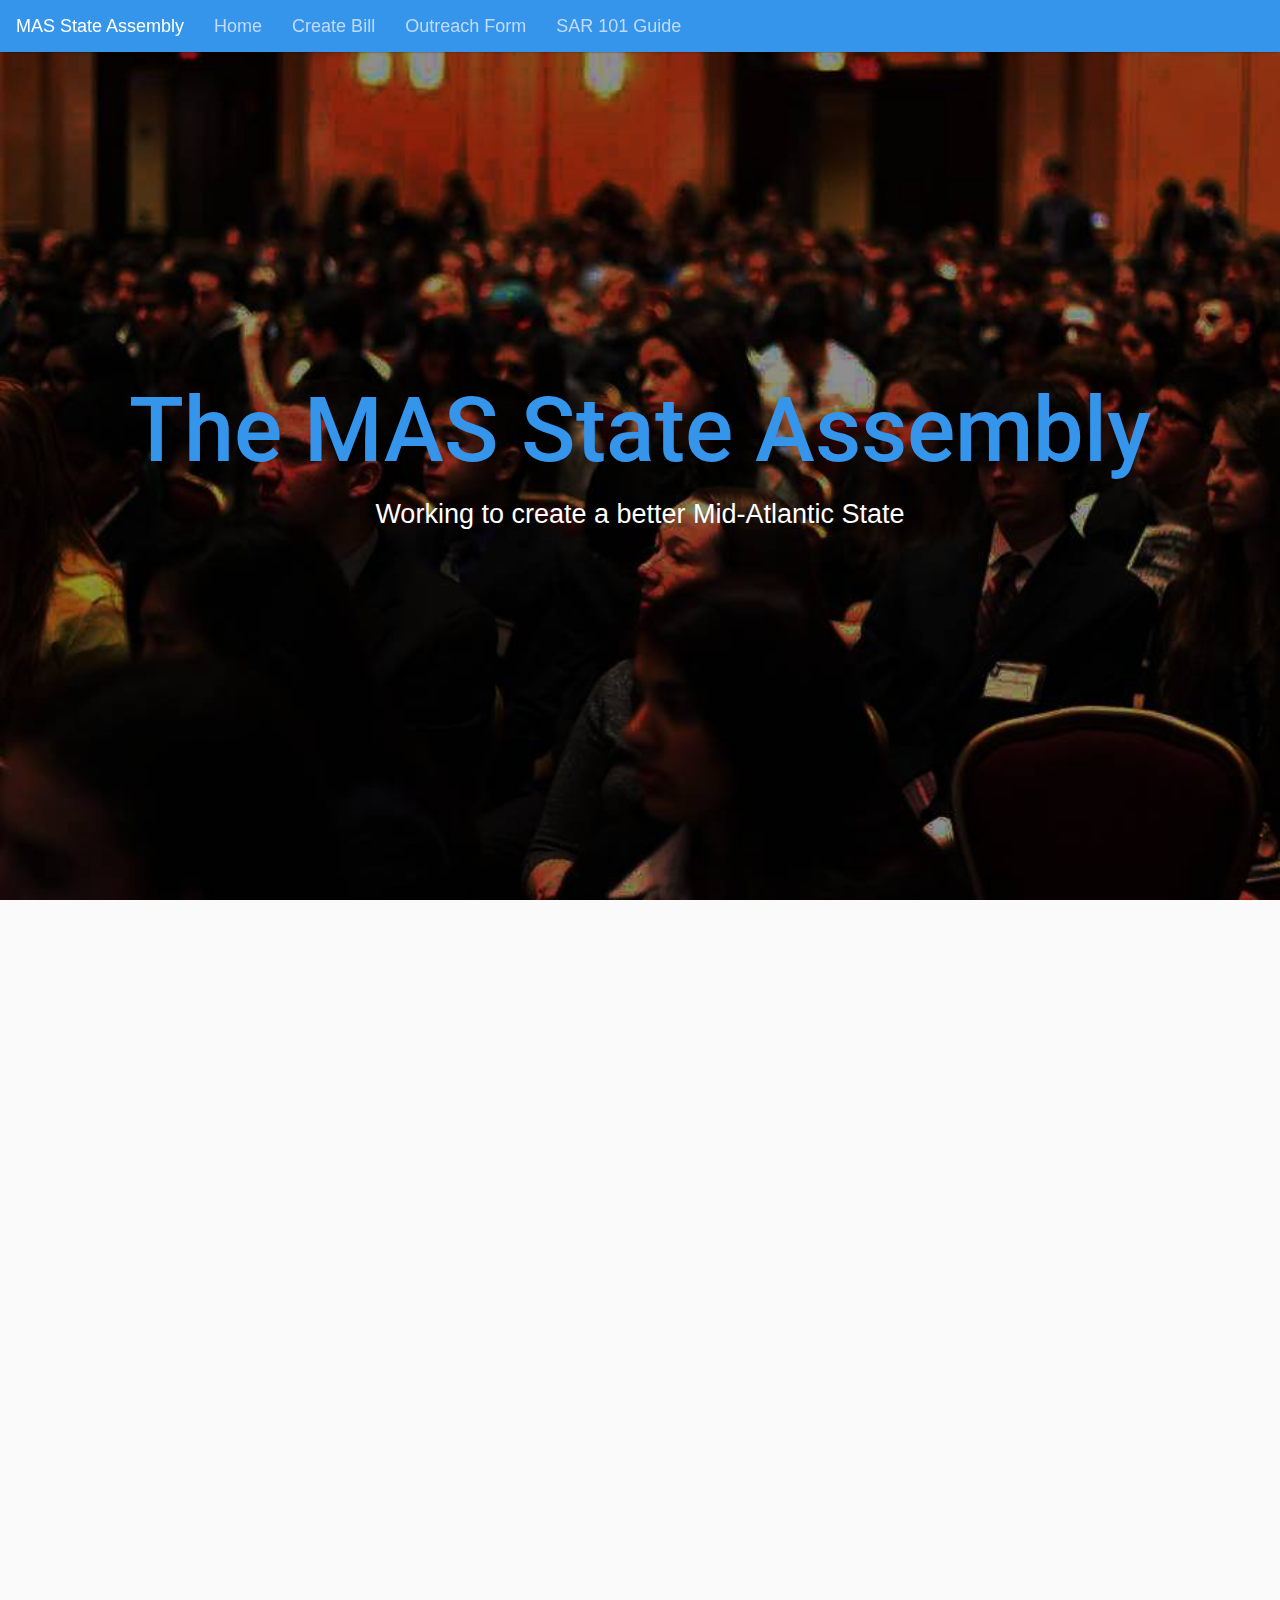
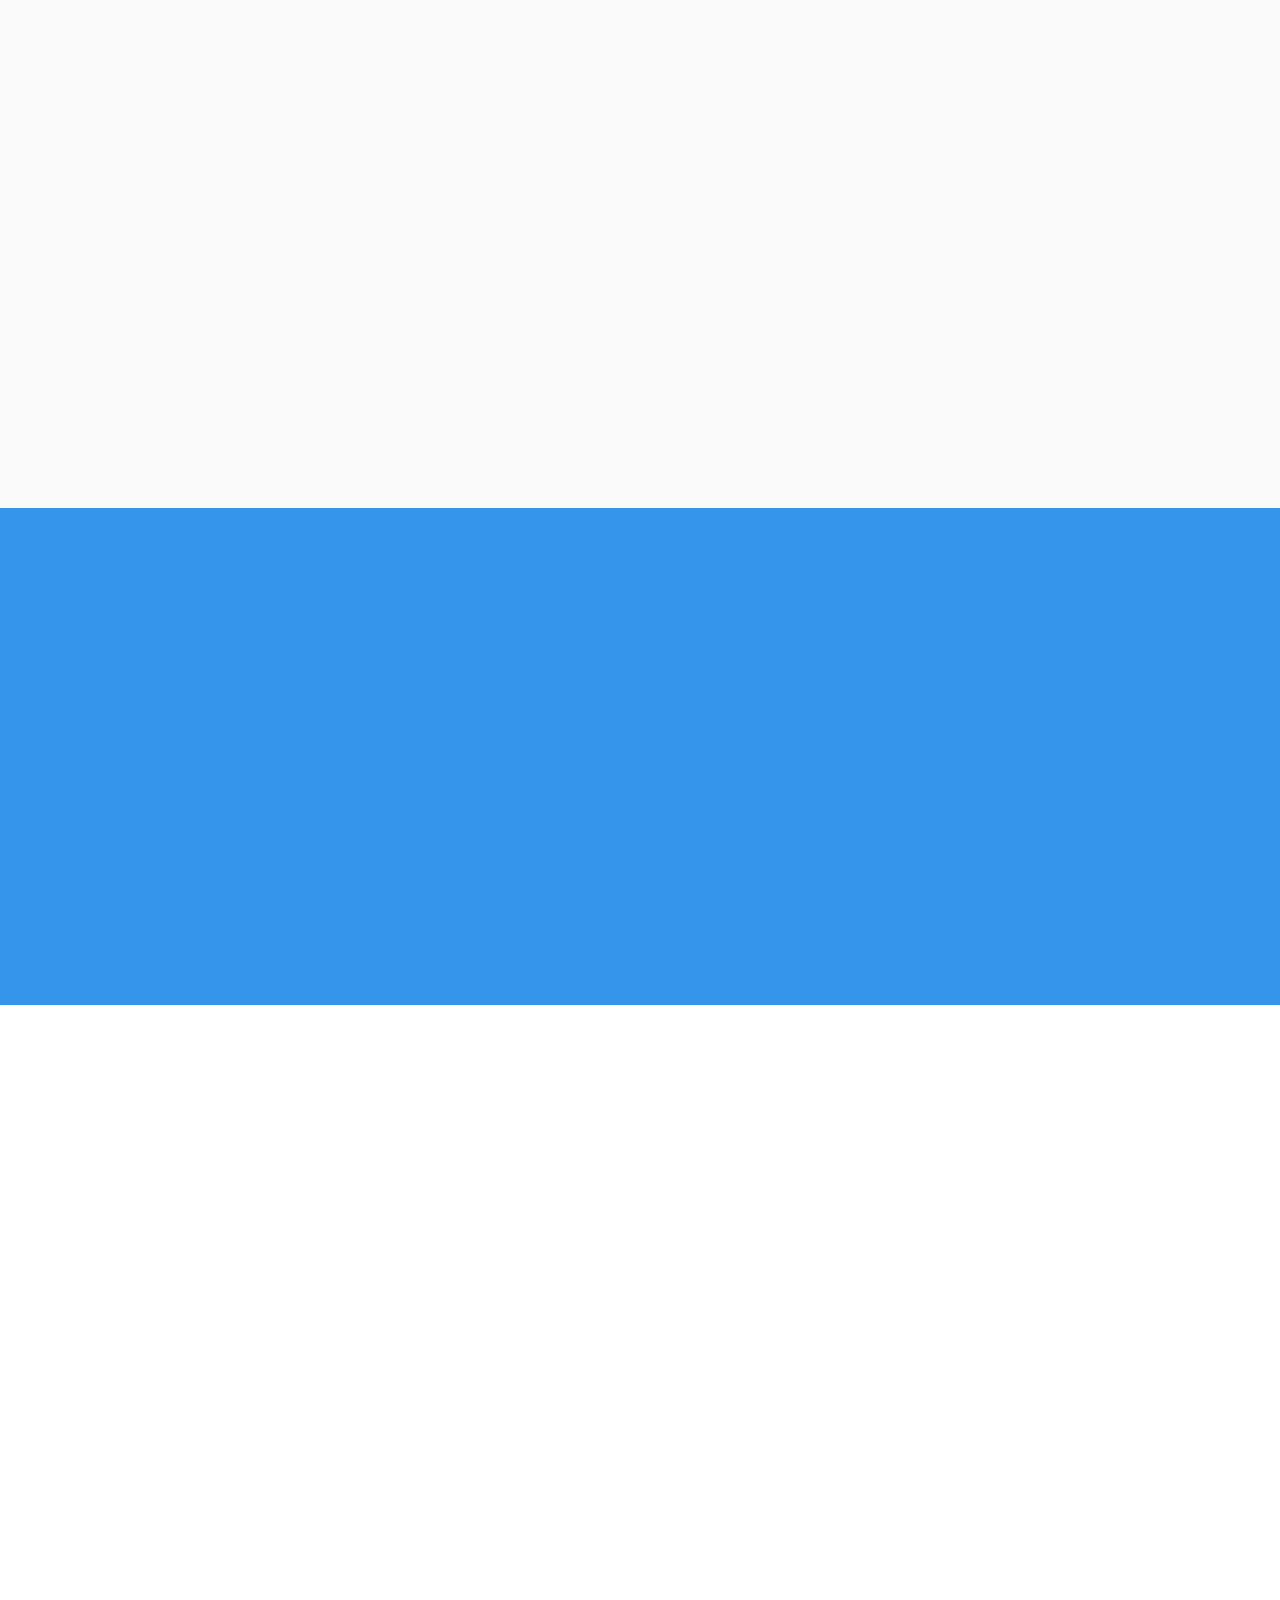
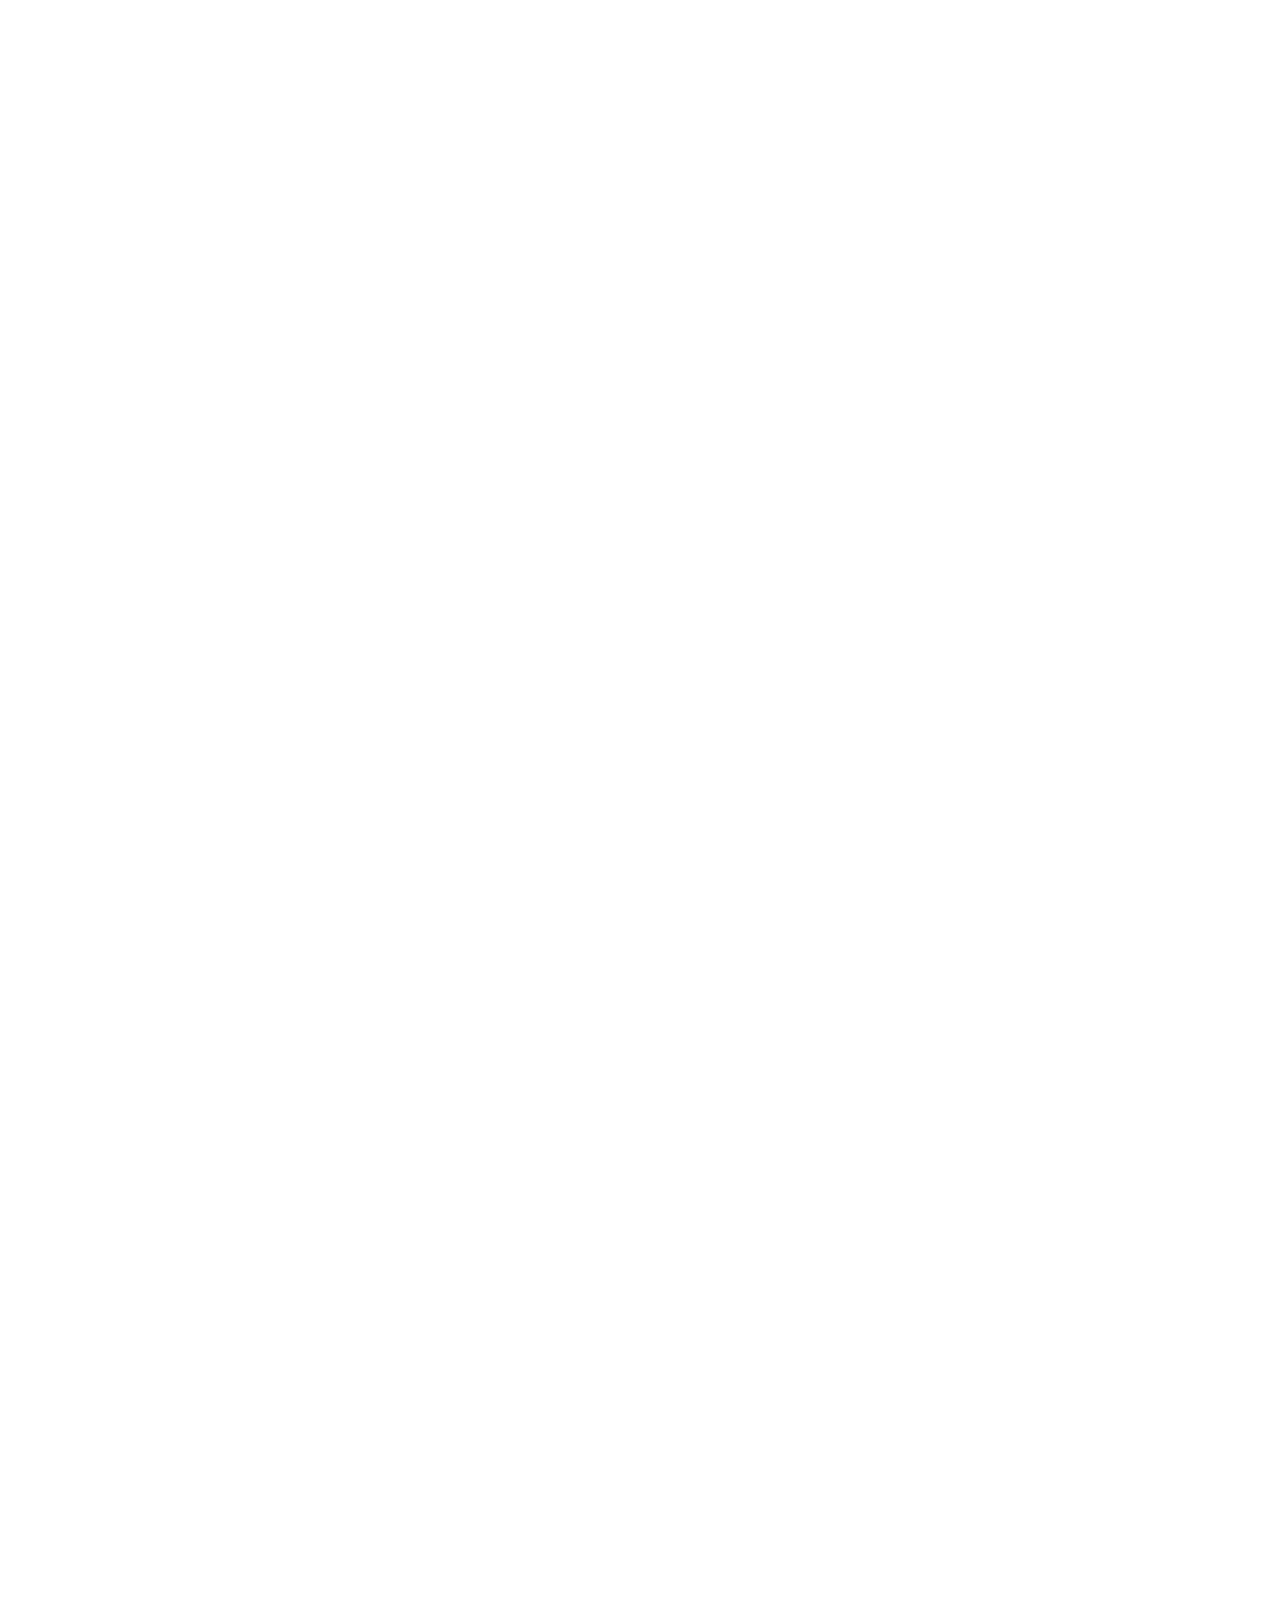
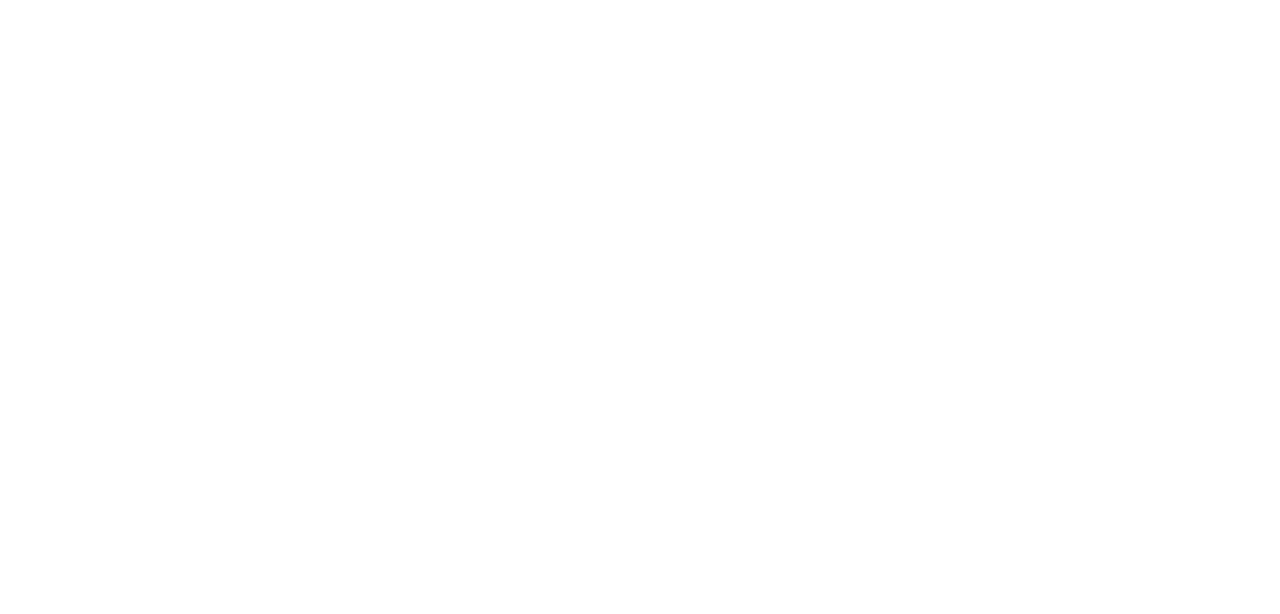
<file: public_html/index.html>
<html>
  <head>
    <script src="https://ajax.googleapis.com/ajax/libs/jquery/3.5.1/jquery.min.js"></script>
    <link href="https://fonts.googleapis.com/css2?family=Roboto:wght@900&display=swap" rel="stylesheet">
    <link href="https://fonts.googleapis.com/css2?family=Montserrat:wght@500&display=swap" rel="stylesheet">
    <!-- Latest compiled and minified CSS -->
    <link rel="stylesheet" href="https://maxcdn.bootstrapcdn.com/bootstrap/3.3.7/css/bootstrap.min.css" integrity="sha384-BVYiiSIFeK1dGmJRAkycuHAHRg32OmUcww7on3RYdg4Va+PmSTsz/K68vbdEjh4u" crossorigin="anonymous">
    <!-- Latest compiled and minified JavaScript -->
    <script src="https://maxcdn.bootstrapcdn.com/bootstrap/3.3.7/js/bootstrap.min.js" integrity="sha384-Tc5IQib027qvyjSMfHjOMaLkfuWVxZxUPnCJA7l2mCWNIpG9mGCD8wGNIcPD7Txa" crossorigin="anonymous"></script>
    <script src="wow.min.js"></script>
    <script>new WOW().init();</script>
    <link type = "text/css" rel = "stylesheet" href = "animate.css">
    <link type = "text/css" rel = "stylesheet" href = "style.css">
    <script>
      $(document).ready(function(){
        $("a").on('click', function(event) {
          if (this.hash !== "") {
            event.preventDefault();
            var hash = this.hash;
            $('html, body').animate({
              scrollTop: $(hash).offset().top
            }, 800, function(){
              window.location.hash = hash;
            });
          }
        });
      });
    </script>
  </head>
  <body>
    <nav class="navbar main-navigation">
      <a style = "color: white;" class="navbar-brand" href="#">MAS State Assembly</a>
      <ul class="nav navbar-nav">
        <li><a href="#home">Home</a></li>
        <li><a href="billcreate.html">Create Bill</a></li>
        <li><a href="outreach.php">Outreach Form</a></li>
        <li><a href="https://docs.google.com/document/d/1Mef4nRSLRzo6O0hGPPmdDXx4MbOd3qCVDHbIM8uhAGQ/edit?usp=sharing">SAR 101 Guide</a></li>
      </ul>
    </nav>

    <div id = "home" class = "container h-100 d-flex text-center outer" style = "background-image: url('redone.jpg'); background-size: cover; width: 100vw; height: 100vh;">
      <div class = "my-auto inner">
        <h1 class = "landing animated wow fadeInLeft" style = "color:  #3495eb;">The MAS State Assembly</h1>
        <h3 class = "animated wow fadeInRight" style = "color: white; font-size: 3vh;">Working to create a better Mid-Atlantic State</h3>
      </div>
    </div>
    <!--<div class="container text-center alternate-info-section" style = "width: 100vw;">
      <h1 style = "color: white;" class = "wow fadeInUp">What We Do</h1>
      <div style = "height: 5vh"></div>
      <div class = "col-md-1"></div>
      <div id="myCarousel" style = "padding: 5vh; height: 90vh;" class="col-md-10 carousel slide" data-ride="carousel">
        <ol class="carousel-indicators">
          <li data-target="#myCarousel" data-slide-to="0" class="active"></li>
          <li data-target="#myCarousel" data-slide-to="1"></li>
          <li data-target="#myCarousel" data-slide-to="2"></li>
        </ol>
        <div class="carousel-inner">
          <div class="item active">
            <center><img src = "billsline.png" alt = "Los Angeles" style = "width: 80%; height: 90%;"></center>
            <div style = "background-color: black;" class="carousel-caption">
              <h2 style = "color: white;">Writing Bills</h2>
              <p>We write hella bills!</p>
            </div>
          </div>
          <div class="item">
            <center><img src = "billsline.png" alt = "Los Angeles" style = "width: 80%; height: 90%;"></center>
            <div style = "background-color: black;" class="carousel-caption">
              <h2 style = "color: white;">Writing Bills</h2>
              <p>We write hella bills!</p>
            </div>
          </div>
          <div class="item">
            <center><img src = "billsline.png" alt = "Los Angeles" style = "width: 80%; height: 90%;"></center>
            <div style = "background-color: black;" class="carousel-caption">
              <h2 style = "color: white;">Writing Bills</h2>
              <p>We write hella bills!</p>
            </div>
          </div>
        </div>
        <a class="left carousel-control" href="#myCarousel" data-slide="prev">
          <span class="glyphicon glyphicon-chevron-left"></span>
          <span class="sr-only">Previous</span>
        </a>
        <a class="right carousel-control" href="#myCarousel" data-slide="next">
          <span class="glyphicon glyphicon-chevron-right"></span>
          <span class="sr-only">Next</span>
        </a>
      </div>
      <div class = "col-md-1"></div>
    </div>-->
    <div id = "pillars" class = "container text-center" style = "display: inline-block; background-color: #fafafa; width: 100vw;">
      <div class = "row">
        <div style = "height: 5vh"></div>
        <h1 class = "animated wow fadeInDown">The 3 Pillars of Our State Assembly</h1>
        <div style = "height: 5vh"></div>
        <div class = "col-md-2"></div>
        <div class = "col-md-2 info-section animated wow fadeInUp">
          <h2>The Speaker of the State Assembly</h2>
          <h3 style = "line-height: 2;">Our first ever Speaker is Archit Mehta. The role of the Speaker is to oversee the daily operations of the State Assembly itself.
          As such, Archit ensures that the State Assembly functions properly, and sets long term goals when it comes to fixing
        the transparency, efficiency, and effectiveness of the State Assembly as a whole.</h3>
        </div>
        <div class = "col-md-1"></div>
        <div class = "col-md-2 info-section animated wow fadeInUp" data-wow-delay = "200ms">
          <h2>Speaker Cabinet</h2>
          <h3 style = "line-height: 2;">Speaker cabinet is a group of hand picked JSA memebers that are dedicated to the improvement and betterment
          of the State Assembly as a whole. Together, State Assembly cabinet works to execute and accomplish the tasks that the
          Speaker has set in front of them, in order to create a better and more cohesive State Assembly.</h3>
        </div>
        <div class = "col-md-1"></div>
        <div class = "col-md-2 info-section animated wow fadeInUp" data-wow-delay = "400ms">
          <h2>State Assembly Representatives</h2>
          <h3 style = "line-height: 2;">State Assembly Representatives(SARs) make up the backbone of the State Assembly. Elected by each chapter in the MAS,
          every SAR must attend all State Assembly meetings to write, debate, and vote on the bills presented at each meeting.
          SARs provide a voice to their chapter by voting on bills presented at meetings.</h3>
        </div>
        <div class = "col-md-2"></div>
      </div>
      <div style = "height: 5vh;"></div>
      <div class = "row">
        <div class = "col-md-2"></div>
        <div class = "col-md-8 info-section animated wow fadeInUp" data-wow-delay = "800ms">
          <h2>Together</h2>
          <h3 style = "line-height: 2;">Together, all the pillars of the State Assembly lead to an effective problem solving
            machine built around the betterment of the MAS. As a regular JSAer, you can contribute to the State Assembly by attending meetings and speaking on bills,
          co-sponsoring bills along-side SARs, or by simply staying in the loop!</h3>
        </div>
        <div class = "col-md-2"></div>
      </div>
      <div style = "height: 5vh;"></div>
    </div>
    <div id = "statistics" class = "containter alternate-info-section text-center" style = "width: 100vw;">
      <h1 class = "animated wow fadeInUp" style = "font-size: 4vh; color: #c2daff;">About the State Assembly</h1>
      <div class = "row">
        <div class = "col-md-4 animated wow fadeInUp" data-wow-dely = "200ms">
          <h1 style = "color: white;">61</h1>
          <h3 style = "font-size: 3vh; color: #c2daff;">Chapters</h3>
        </div>
        <div class = "col-md-4 animated wow fadeInUp" data-wow-delay = "400ms">
          <h1 style = "color: white;">100</h1>
          <h3 style = "font-size: 3vh; color: #c2daff;">Bills Passed</h3>
        </div>
        <div class = "col-md-4 animated wow fadeInUp" data-wow-delay = "600ms">
          <h1 style = "color: white;">10,000</h1>
          <h3 style = "font-size: 3vh; color: #c2daff;">Lives Affected</h3>
        </div>
        <div style = "height: 20vh;"></div>
        <h3 class = "wow fadeInUp" data-wow-delay = "1000ms" style = "font-size: 3vh; color: #c2daff;">Our State Assembly works to better the MAS and improve the experience that every
          JSAer has. For the past few years, SARs and the State Assembly have worked to identify the most prominent issues
        within the MAS, and to effectively solve them with legislation.</h3>
      </div>
    </div>
    <div style = "height: 4vh"></div>
    <div id = "goals" class = "container" style = "width: 100vw; display: inline-block; min-height: 100vh">
      <div class = "row">
        <div class = "col-md-2"></div>
        <div class = "col-md-8">
          <h3 class = "tiny animated wow fadeInDown">How We're Bridging the Gap.</h3>
          <h1 class = "animated wow fadeInDown" data-wow-delay = "400ms">The SAR Outreach Form</h1>
          <h3 class = "reading-text animated wow fadeInUp" data-wow-delay = "800ms">
            We're proud to announce our newest outreach effort: the SAR Outreach Form. Our goal with this form is to
            empower common JSAers and give them the chance to have their voices heard. There are hundreds of problems
            within the MAS, and oftentimes SARs don't experience these problems firsthand, and, hence, don't think to
            write bills on these topics.
          </h3>
          <h3 class = "reading-text animated wow fadeInUp" data-wow-delay = "1000ms">
            Hence, we've created the SAR Outreach form. The form allows for everyday JSAers to submit their issues
            directly to the people that are writing legislation to fix issues within the MAS - the SARs. All responses
            will be viewable to the Speaker of the State Assembly, who will compile a list of the most pressing problems
            within the MAS and allow SARs to view this list.
          </h3>
          <h3 class = "reading-text animated wow fadeInUp" data-wow-delay = "1200ms">
            Our hope for the SAR outreach form is to not only motivate SARs to write more bills by giving them ideas
            to help them get started, but also to solve the problems that <span style = "color: #3495eb">all of you</span>
            everyday JSAers face. The State Assembly was created to solve the problems within MAS JSA, and we hope this form
            will help it to do that.
          </h3>
        </div>
        <div class = "col-md-2"></div>
      </div>
      <div style = "height: 5vh;"></div>
      <div class = "row">
        <div class = "col-md-2"></div>
        <div class = "col-md-8">
          <h3 class = "tiny animated wow fadeInDown">How We're Increasing Communication.</h3>
          <h1 class = "animated wow fadeInDown" data-wow-delay = "400ms">Stronger Resources & Publicity</h1>
          <h3 class = "reading-text animated wow fadeInUp" data-wow-delay = "800ms">
            This year, the State Assembly has completely revamped its publicity system, because we found it was almost
            completely ineffective in previous years. In fact, most JSAers don't realize that <u>
            contrary to popular belief, the State Assembly is open to everyone, not just SARs.</u>
          </h3>
          <h3 class = "reading-text animated wow fadeInUp" data-wow-delay = "1000ms">
            Hence, on this site we have provided several resources, from the <b>State Assembly 101 Guide</b> for new SARs and
            new JSAers, to the <b>FEC Handbook</b> for rules about elections, to even the <b>archives</b> of previous bills.
            Our goal is to provide a level of communication and openness about the State Assembly that has been completely
            unseen in previous years.
          </h3>
          <h3 class = "reading-text animated wow fadeInUp" data-wow-delay = "1200ms">
            Finally, this year we will publish <u>comprehenseive meeting minutes for every State Assembly meeting</u>, so
            for new members looking to get involved or SARs that couldn't attend conventions, all the details of the meeting
            will still be easily accessible online.
          </h3>
        </div>
        <div class = "col-md-2"></div>
      </div>
      <div style = "height: 5vh;"></div>
      <div class = "row">
        <div class = "col-md-2"></div>
        <div class = "col-md-8">
          <h3 class = "tiny animated wow fadeInDown">Our Vision.</h3>
          <h1 class = "animated wow fadeInDown" data-wow-delay = "400ms">Plans for the Future</h1>
          <h3 class = "reading-text animated wow fadeInUp" data-wow-delay = "800ms">
            Our first goal this year is to move all meetings that can't be held in person to an online format.
            Given the unpredictability of the COVID-19 pandemic, we want to ensure that whether or not an in person event
            is possible, we can still conduct State Assembly meetings.
          </h3>
          <h3 class = "reading-text animated wow fadeInUp" data-wow-delay = "1000ms">
            Next, we plan on increasing bills written by SARs through an incentive program, as well as a general
            increased transparency and information through this website!
          </h3>
        </div>
        <div class = "col-md-2"></div>
      </div>
    </div>
  </body>
</html>
</file>
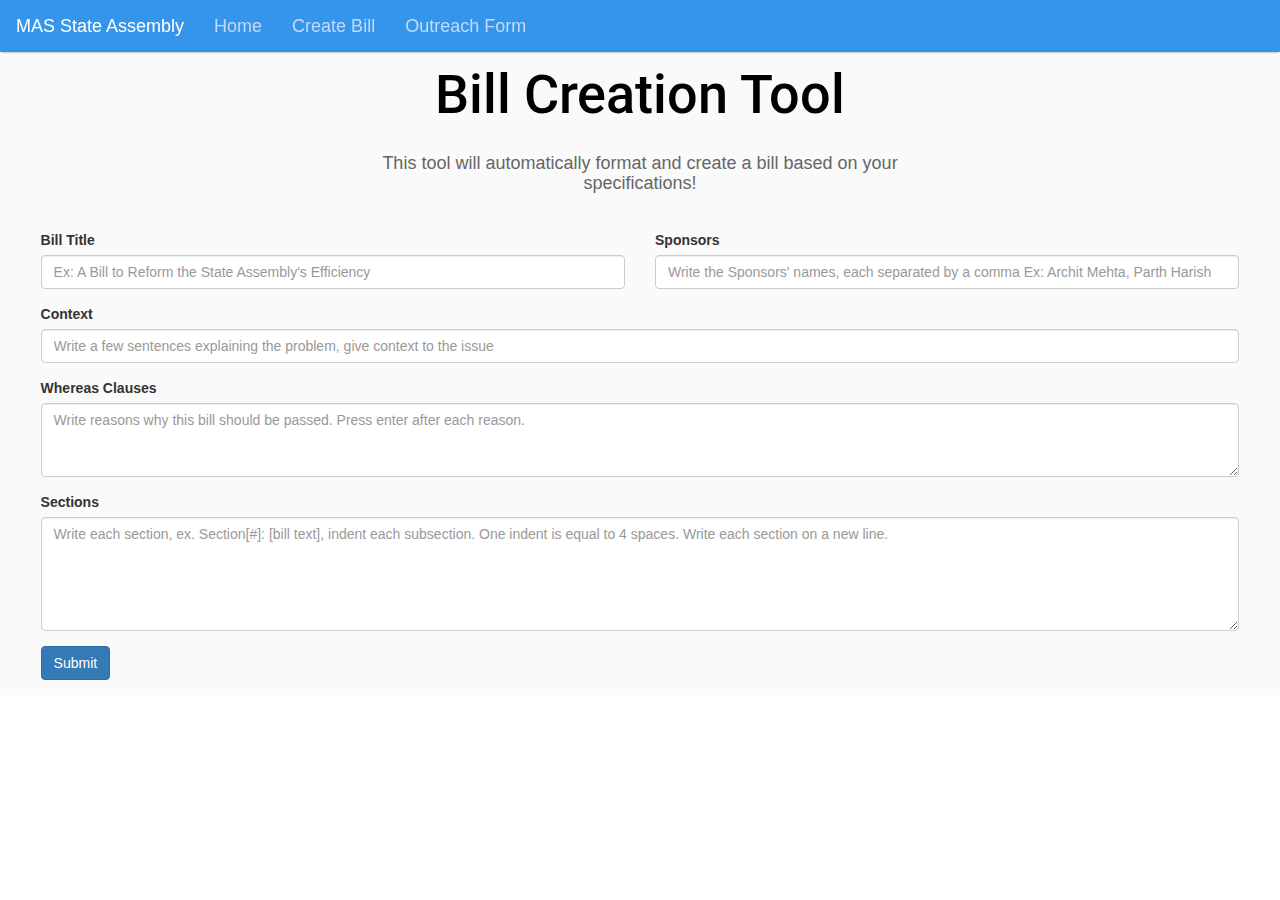
<file: public_html/billcreate.html>
<html>
  <head>
    <script src="https://ajax.googleapis.com/ajax/libs/jquery/3.5.1/jquery.min.js"></script>
    <link href="https://fonts.googleapis.com/css2?family=Roboto:wght@900&display=swap" rel="stylesheet">
    <link href="https://fonts.googleapis.com/css2?family=Montserrat:wght@500&display=swap" rel="stylesheet">
    <!-- Latest compiled and minified CSS -->
    <link rel="stylesheet" href="https://maxcdn.bootstrapcdn.com/bootstrap/3.3.7/css/bootstrap.min.css" integrity="sha384-BVYiiSIFeK1dGmJRAkycuHAHRg32OmUcww7on3RYdg4Va+PmSTsz/K68vbdEjh4u" crossorigin="anonymous">
    <!-- Latest compiled and minified JavaScript -->
    <script src="https://maxcdn.bootstrapcdn.com/bootstrap/3.3.7/js/bootstrap.min.js" integrity="sha384-Tc5IQib027qvyjSMfHjOMaLkfuWVxZxUPnCJA7l2mCWNIpG9mGCD8wGNIcPD7Txa" crossorigin="anonymous"></script>
    <script src="wow.min.js"></script>
    <script>new WOW().init();</script>
    <link type = "text/css" rel = "stylesheet" href = "animate.css">
    <link type = "text/css" rel = "stylesheet" href = "style.css">
    <script>
      $(document).ready(function(){
        $("a").on('click', function(event) {
          if (this.hash !== "") {
            event.preventDefault();
            var hash = this.hash;
            $('html, body').animate({
              scrollTop: $(hash).offset().top
            }, 800, function(){
              window.location.hash = hash;
            });
          }
        });
      });
    </script>
  </head>
  <body>
    <nav class="navbar main-navigation">
      <a style = "color: white;" class="navbar-brand" href="#">MAS State Assembly</a>
      <ul class="nav navbar-nav">
        <li><a href="index.html">Home</a></li>
        <li><a href="billcreate.html">Create Bill</a></li>
        <li><a href="outreach.php">Outreach Form</a></li>
      </ul>
    </nav>
    <div style = "height: 5vh;">
    </div>
    <div id="formArea" style="background-color: #fafafa; width: 100vw; display: inline-block;">
      <center><h1>Bill Creation Tool</h1></center>
      <div class = "row">
        <div class = "col-md-3"></div>
        <center><h3 class = "col-md-6" style = "color: #666666;">This tool will automatically format and create a bill based on your specifications!</h3></center>
        <div class = "col-md-3"></div>
      </div>
      <form method="POST" action = "/PHPRtfLite-1.3.2/samples/billformat.php" style = "padding: 2vw;">
        <div class = "form-group col-md-6">
          <label for = "name">Bill Title</label>
          <input required type = "text" class = "form-control" name="name" id = "name" placeholder="Ex: A Bill to Reform the State Assembly's Efficiency">
        </div>
        <div class = "form-group col-md-6">
          <label for = "sponsor">Sponsors</label>
          <input required type = "text" class = "form-control" name="sponsor" id = "sponsor" placeholder = "Write the Sponsors' names, each separated by a comma Ex: Archit Mehta, Parth Harish">
        </div>
        <div class = "form-group col-md-12">
          <label for = "context">Context</label>
          <input required type = "text" class = "form-control" name="context" id = "context" placeholder = "Write a few sentences explaining the problem, give context to the issue">
        </div>
        <div class = "form-group col-md-12">
          <label for = "whereas">Whereas Clauses</label>
          <textarea required class = "form-control" id = "whereas" name="whereas" rows = "3" placeholder= "Write reasons why this bill should be passed. Press enter after each reason."></textarea>
        </div>
        <div class = "form-group col-md-12">
          <label for = "sections">Sections</label>
          <textarea required class = "form-control" id = "sections" name="sections" rows = "5" placeholder= "Write each section, ex. Section[#]: [bill text], indent each subsection. One indent is equal to 4 spaces. Write each section on a new line."></textarea>
        </div>
        <div class = "form-group col-md-12">
          <button type = "submit" class = "btn btn-primary">Submit</button>
        </div>
      </form>
    </div>
  </body>
</html>
</file>
<file: public_html/style.css>
h1 {
  font-family: 'Roboto', sans-serif;
  color: black;
  font-size: 6vh;
}

h2 {
  font-family: 'Roboto', sans-serif;
  color: black;
  font-size: 3vh;
}

h3 {
  font-size: 2vh;
}

.landing {
  font-size: 10vh;
}

.outer {
  height: 100vh;
  display: flex;
}

.inner {
  margin: auto;
}

.info-section {
  text-align: left;
  display: inline-block;
  background-color: white;
  color: #666666;
  border-radius: 5px;
  transition-duration: .5s;
}

.info-section:hover {
  background-color: #3495eb;
  color: white;
}

.alternate-info-section {
  background-color: #3495eb;
  color: white;
  display: inline-block;
  padding: 5%;
}

.tiny {
  font-family: 'Montserrat', sans-serif;
  font-size: 3vh;
  color: #3495eb;
}

.reading-text {
  color: #666666;
  line-height: 2;
  font-size: 3vh;
}

.main-navigation {
  box-shadow: 0 2px 2px -2px rgba(0, 0, 0, .5);
  position: fixed;
  background-color: #3495eb;
  border-radius: 0px;
  width: 100vw;
  z-index: 999;
}

.main-navigation a {
  color: #c2daff;
}

.main-navigation a:hover {
  color: black;
}

li {
  font-size: 2vh;
}
</file>
